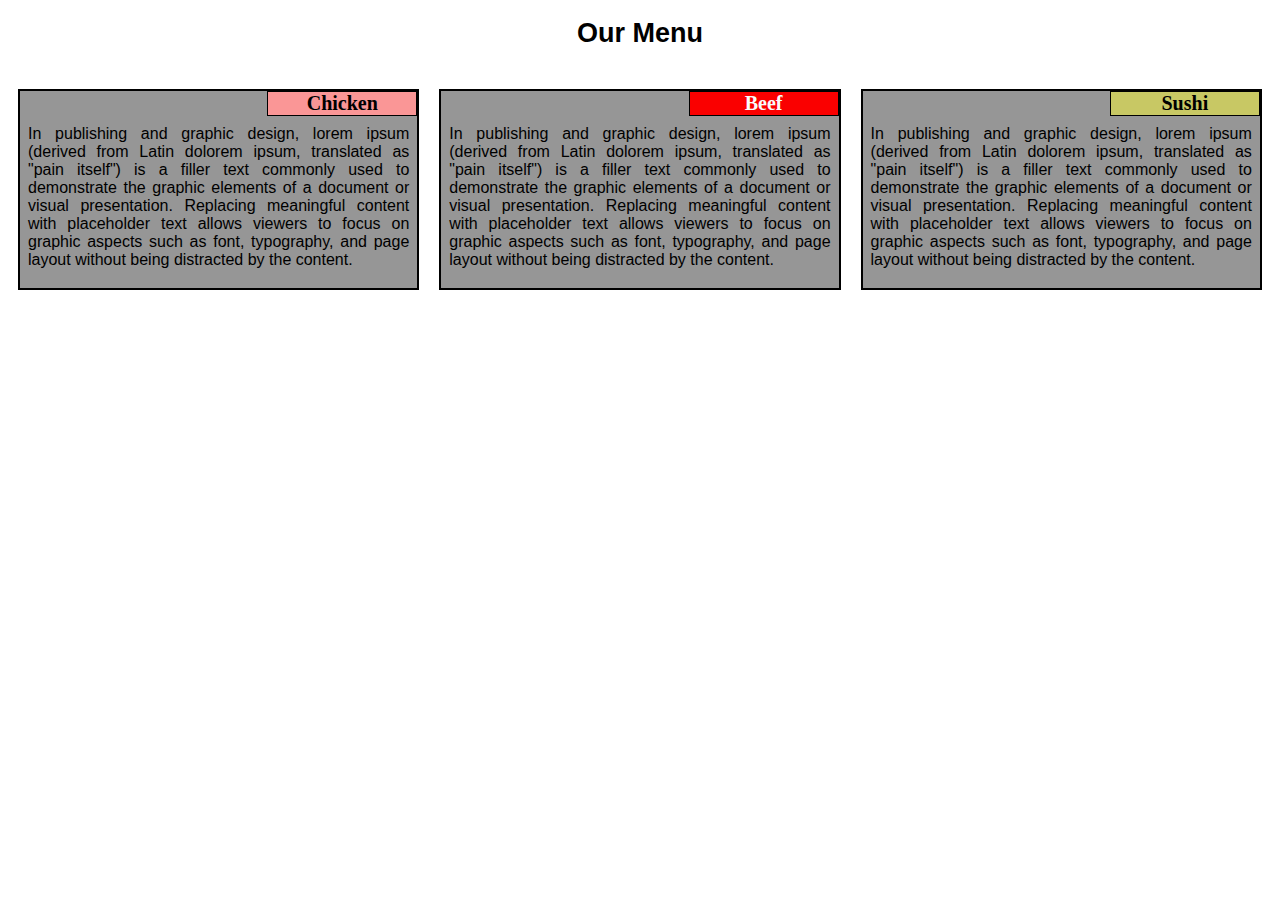
<file: index.html>
<!doctype html>
<html>
<head>
<meta charset="utf-8">
<meta name="viewport" content="width=device-width, initial-scale=1">
<link rel="stylesheet" href="myStyle.css">
<title>Module 2 solution</title>
</head>
<body>
<h1>Our Menu</h1>
<div class="row">
	<div class="col-lg-4 col-md-6 sx-12">
		<div class="section-1">
			<span id="tag1">Chicken</span>
				<p>In publishing and graphic design, lorem ipsum (derived from Latin dolorem ipsum, translated as "pain itself") is a filler text commonly used to demonstrate the graphic elements of a document or visual presentation. Replacing meaningful content with placeholder text allows viewers to focus on graphic aspects such as font, typography, and page layout without being distracted by the content.</p>
		</div>
	</div>
	<div class="col-lg-4 col-md-6 sx-12">
		<div class="section-2">
			<span id="tag2">Beef</span>
				<p>In publishing and graphic design, lorem ipsum (derived from Latin dolorem ipsum, translated as "pain itself") is a filler text commonly used to demonstrate the graphic elements of a document or visual presentation. Replacing meaningful content with placeholder text allows viewers to focus on graphic aspects such as font, typography, and page layout without being distracted by the content.</p>
		</div>
	</div>
	<div class="col-lg-4 col-md-12 sx-12">
		<div class="section-3">
			<span id="tag3">Sushi</span>
				<p>In publishing and graphic design, lorem ipsum (derived from Latin dolorem ipsum, translated as "pain itself") is a filler text commonly used to demonstrate the graphic elements of a document or visual presentation. Replacing meaningful content with placeholder text allows viewers to focus on graphic aspects such as font, typography, and page layout without being distracted by the content.</p>
		</div>
	</div>
</div>
</body>
</html>
</file>
<file: myStyle.css>
/* module2-solution CSS */

* {
  box-sizing: border-box;
}

h1 {
	font-size: 27px;
	font-family: 'Trebuchet MS', sans-serif;
	text-align: center;
	color: rgb(0, 0, 0);
	margin-bottom: 30px;
}

p {
	padding: 15px 5px 0px 5px;
	font-family: Verdana, sans-serif;
	font-size: 1rem;
	position: relative;
}

.section-1, .section-2, .section-3 { 
	background-color: rgb(150, 150, 150);
   	border: 2px solid black;
   	margin: 10px; 
   	padding: 3px;
   	text-align: justify;
   	position: relative;
 }

span {
	font-size: 20px;
	width: 150px;
	border: 1px solid black;
	font-weight: bold;
	text-align: center;
	float: right; top :0; right: 0; margin: 0;
	position: absolute;
}
#tag1 {
	background-color: rgb(250, 150, 150);
	color: rgb(0, 0, 0);
}
#tag2 {
	background-color: rgb(250, 0, 0);
	color: rgb(250, 250, 250);
}
#tag3 {
	background-color: rgb(200, 200, 100);
	color: rgb(0, 0, 0);
}

.row {
	width: 100%;
}

/* Desktop PC view */
@media (min-width: 992px) {
 
  .col-lg-4 {
    width: 33.33%;
    float: left;
	}
}

/* Tablet PC view */
@media (min-width: 768px) and (max-width: 991px) {
 
  .col-md-6 {
    width: 50%;
    float: left;
  }
  .col-md-12 {
    width: 100%;
    float: left;
  }
}

/* Phone view */
@media (max-width: 767px)  {
  
  .col-sx-12 {
  	float: left;
    width: 100%;
  }
}
</file>
